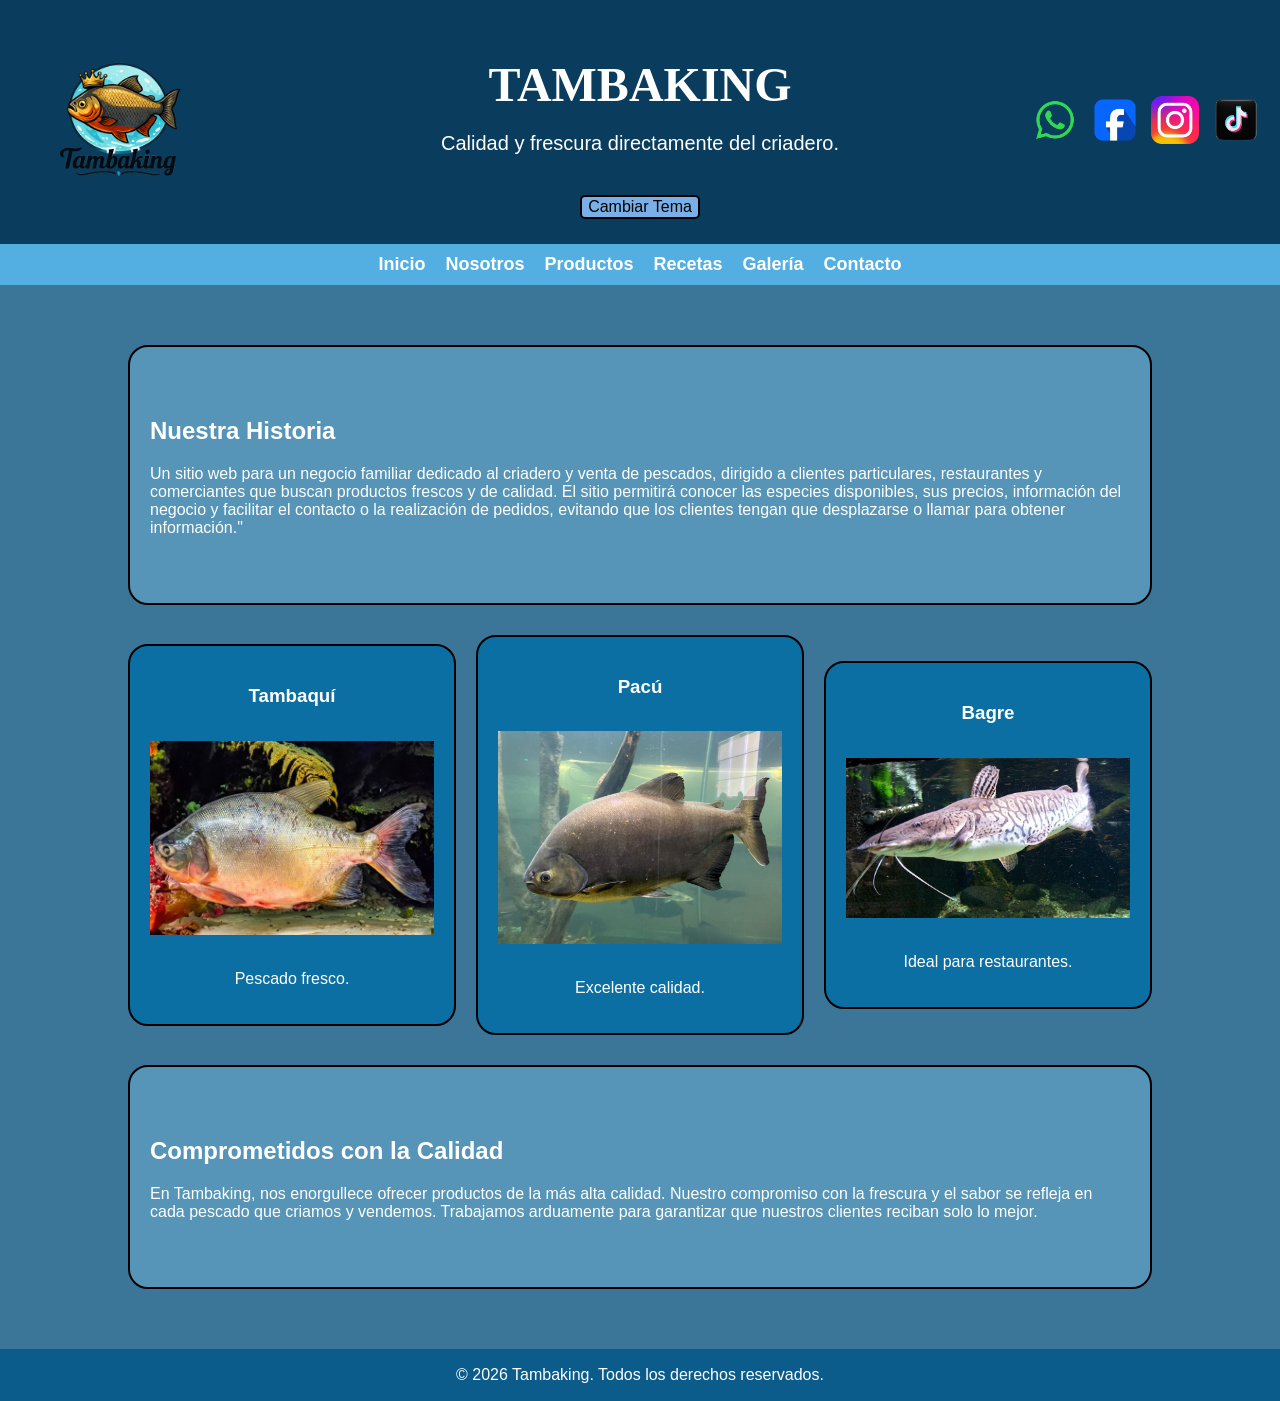
<file: index.html>
<!DOCTYPE html>
<html lang="es">

<head>
    <meta charset="UTF-8">
    <meta name="viewport" content="width=device-width, initial-scale=1">
    <title>Tambaking</title>

    <link rel="stylesheet" href="css/style.css">
</head>

<body>

    <header>

        <div class="logo">
            <img src="img/logov2.png" alt="Logo de Tambaking">
        </div>
        <div class="titulo">
            <h1>TAMBAKING</h1>

            <p>Calidad y frescura directamente del criadero.</p>

            <button type="button" id="btn-tema" class="buttonMode">Cambiar Tema</button>

        </div>

        <div class="redes">
            <a href="#"><img src="img/iconos/whatsapp.webp" alt="WhatsApp"></a>
            <a href="#"><img src="img/iconos/facebook.webp" alt="Facebook"></a>
            <a href="#"><img src="img/iconos/instagram.webp" alt="Instagram"></a>
            <a href="#"><img src="img/iconos/tiktok.webp" alt="TikTok"></a>
        </div>

        <button class="menu-toggle" id="menu-toggle">☰</button>

    </header>
    <nav class="menu" id="menu">
        <a href="index.html">Inicio</a>
        <a href="nosotros.html">Nosotros</a>
        <a href="productos.html">Productos</a>
        <a href="recetas.html">Recetas</a>
        <a href="galeria.html">Galería</a>
        <a href="contacto.html">Contacto</a>
    </nav>

    <main>
        <section class="historia">
            <article>
                <h2>Nuestra Historia</h2>
                <p>Un sitio web para un negocio familiar dedicado al criadero y venta de pescados,
                    dirigido a clientes particulares, restaurantes y comerciantes que buscan productos frescos y
                    de calidad. El sitio permitirá conocer las especies disponibles, sus precios,
                    información del negocio y facilitar el contacto o la realización de pedidos,
                    evitando que los clientes tengan que desplazarse o llamar para obtener información."
                </p>
            </article>
        </section>

        <section class="productos">

            <article>
                <h3>Tambaquí</h3>
                <img src="img/tambaqui.jpeg" alt="Tambaquí">
                <p>Pescado fresco.</p>
            </article>

            <article>
                <h3>Pacú</h3>
                <img src="img/pacu.jpg" alt="Pacú">
                <p>Excelente calidad.</p>
            </article>

            <article>
                <h3>Bagre</h3>
                <img src="img/surubi.jpg" alt="Surubi">
                <p>Ideal para restaurantes.</p>
            </article>

        </section>

        <section class="calidad">
            <h2>Comprometidos con la Calidad</h2>
            <p>En Tambaking, nos enorgullece ofrecer productos de la más alta calidad.
                Nuestro compromiso con la frescura y el sabor se refleja en cada pescado
                que criamos y vendemos. Trabajamos arduamente para garantizar que nuestros
                clientes reciban solo lo mejor.</p>
        </section>

    </main>

    <footer>

        <p>&copy; 2026 Tambaking. Todos los derechos reservados.</p>

    </footer>
    <script src="js/main.js"></script>
</body>

</html>
</file>
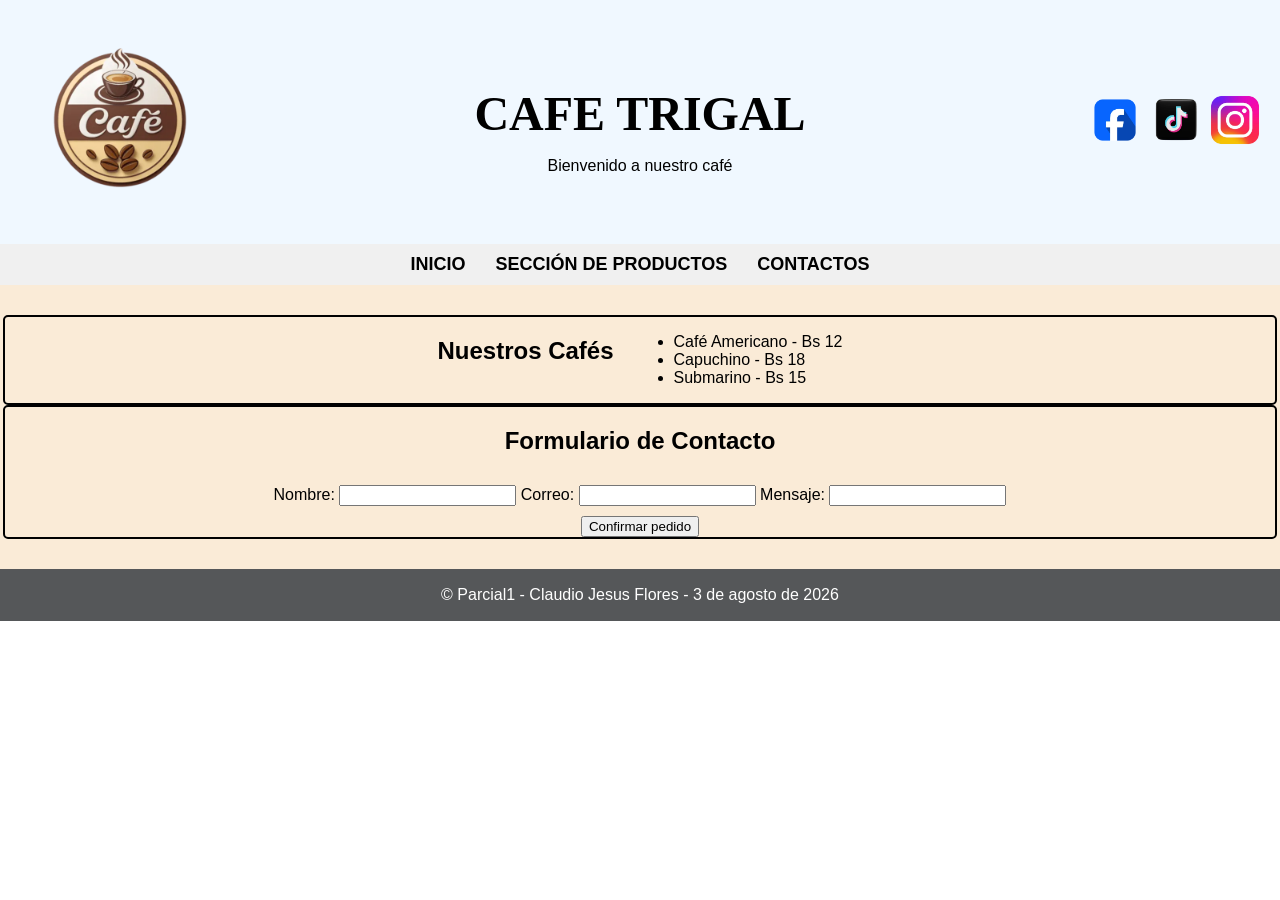
<file: PARCIAL1/index.html>
<!DOCTYPE html>
<html lang="en">

<head>
    <meta charset="UTF-8">
    <meta name="viewport" content="width=device-width, initial-scale=1.0">
    <title>CAFE TRIGAL</title>
    <link rel="stylesheet" href="/PARCIAL1/styles.css">
</head>

<body>
    <header>
        <div class="logo">
            <img src="img/logo.webp" alt="Logo de la empresa">
        </div>
        <div class="titulo">
            <h1>CAFE TRIGAL</h1>
            <p>Bienvenido a nuestro café</p>
        </div>
        <div class="redes">
            <a href="#"><img src="/PARCIAL1/img/facebook.webp" alt="Facebook"></a>
            <a href="#"><img src="/PARCIAL1/img/tiktok.webp" alt="TikTok"></a>
            <a href="#"><img src="/PARCIAL1/img/instagram.webp" alt="Instagram"></a>
        </div>

    </header>
    <nav class="menu">
        <a href="#">INICIO</a>
        <a href="#cafe">SECCIÓN DE PRODUCTOS</a>
        <a href="#contacto">CONTACTOS</a>
    </nav>
    <main>
        <section class="cafe" id="cafe">
            <h2>Nuestros Cafés</h2>
            <ul>
                <li>Café Americano - Bs 12</li>
                <li>Capuchino - Bs 18</li>
                <li>Submarino - Bs 15</li>
            </ul>
        </section>
        <section class="contacto" id="contacto">
            <h2>Formulario de Contacto</h2>
            <form id="formulario-contacto">
                <label for="nombre">Nombre:</label>
                <input type="text" id="nombre" name="nombre" required>

                <label for="correo">Correo:</label>
                <input type="email" id="correo" name="correo" required>

                <label for="mensaje">Mensaje:</label>
                <input type="text" id="mensaje" name="mensaje" required>
            </form>

            <button id="btn-confirmar">Confirmar pedido</button>
            <p id="mensaje-respuesta" class="oculto"></p>

        </section>
    </main>
    <footer>
        <p>&copy; Parcial1 - Claudio Jesus Flores - 3 de agosto de 2026 </p>
    </footer>
    <script src="/PARCIAL1/script.js"></script>
</body>

</html>
</file>
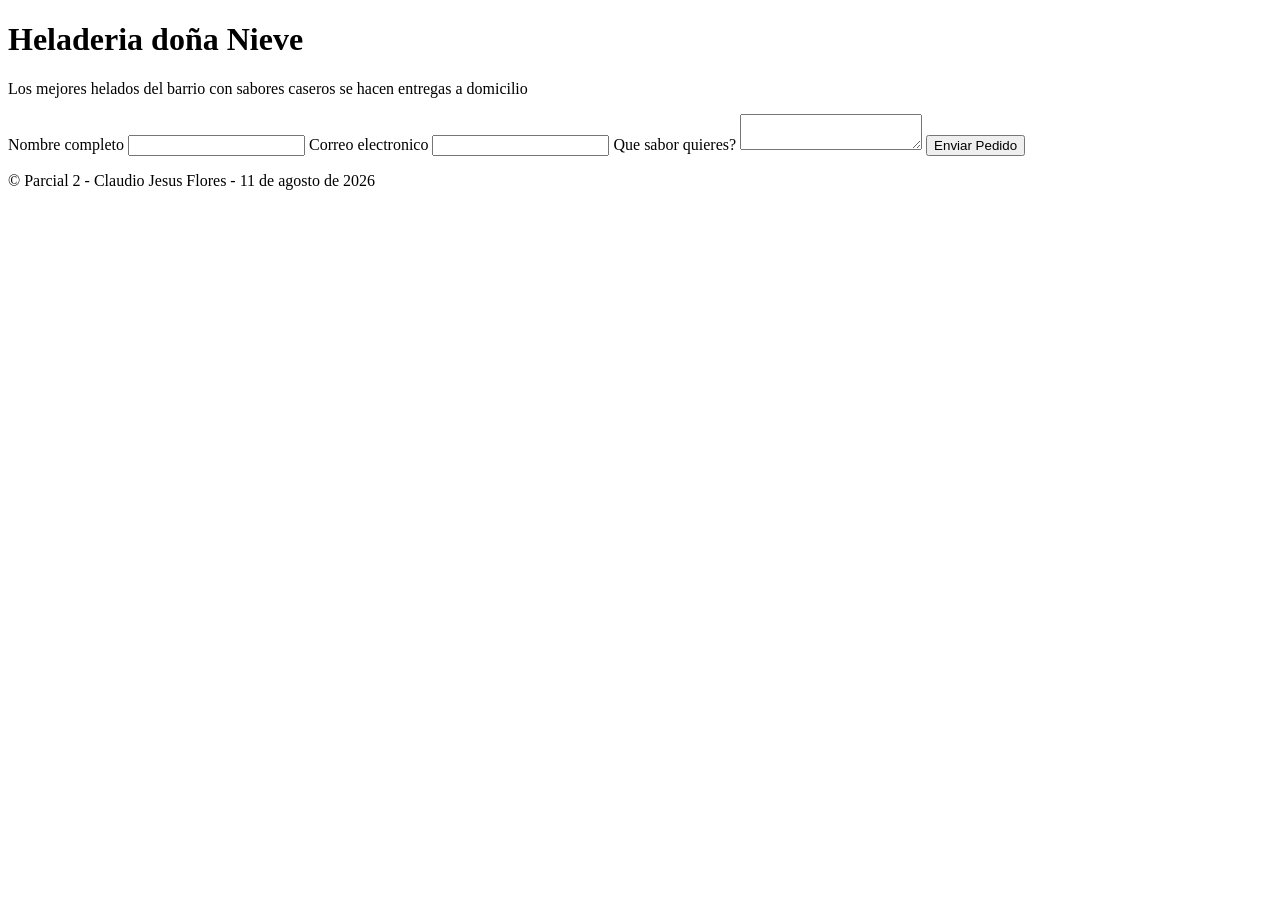
<file: PARCIAL2/index.html>
<!DOCTYPE html>
<html lang="en">

<head>
    <meta charset="UTF-8">
    <meta name="viewport" content="width=device-width, initial-scale=1.0">
    <title>HELADERIA DOÑA NIEVE</title>
    <link rel="stylesheet" href="styles.css">
</head>

<body>
    <header>
        <h1>Heladeria doña Nieve</h1>
        <p>Los mejores helados del barrio con sabores caseros se hacen entregas a domicilio </p>
    </header>
    <section>
        <form id="form-helados" novalidate method="POST" action="procesar.php">
            <label for="nombre">Nombre completo</label>
            <input type="text" id="nombre" name="nombre" required>

            <label for="correo">Correo electronico</label>
            <input type="text" id="correo" name="correo" required>

            <label for="sabores">Que sabor quieres?</label>
            <textarea name="sabores" id="sabores"></textarea>

            <button type="submit">Enviar Pedido</button>
            <p id="aviso-helados" class="aviso"></p>
        </form>

    </section>
    <footer>
        <p>&copy; Parcial 2 - Claudio Jesus Flores - 11 de agosto de 2026</p>
    </footer>
    <script src="script.js"></script>
</body>

</html>
</file>
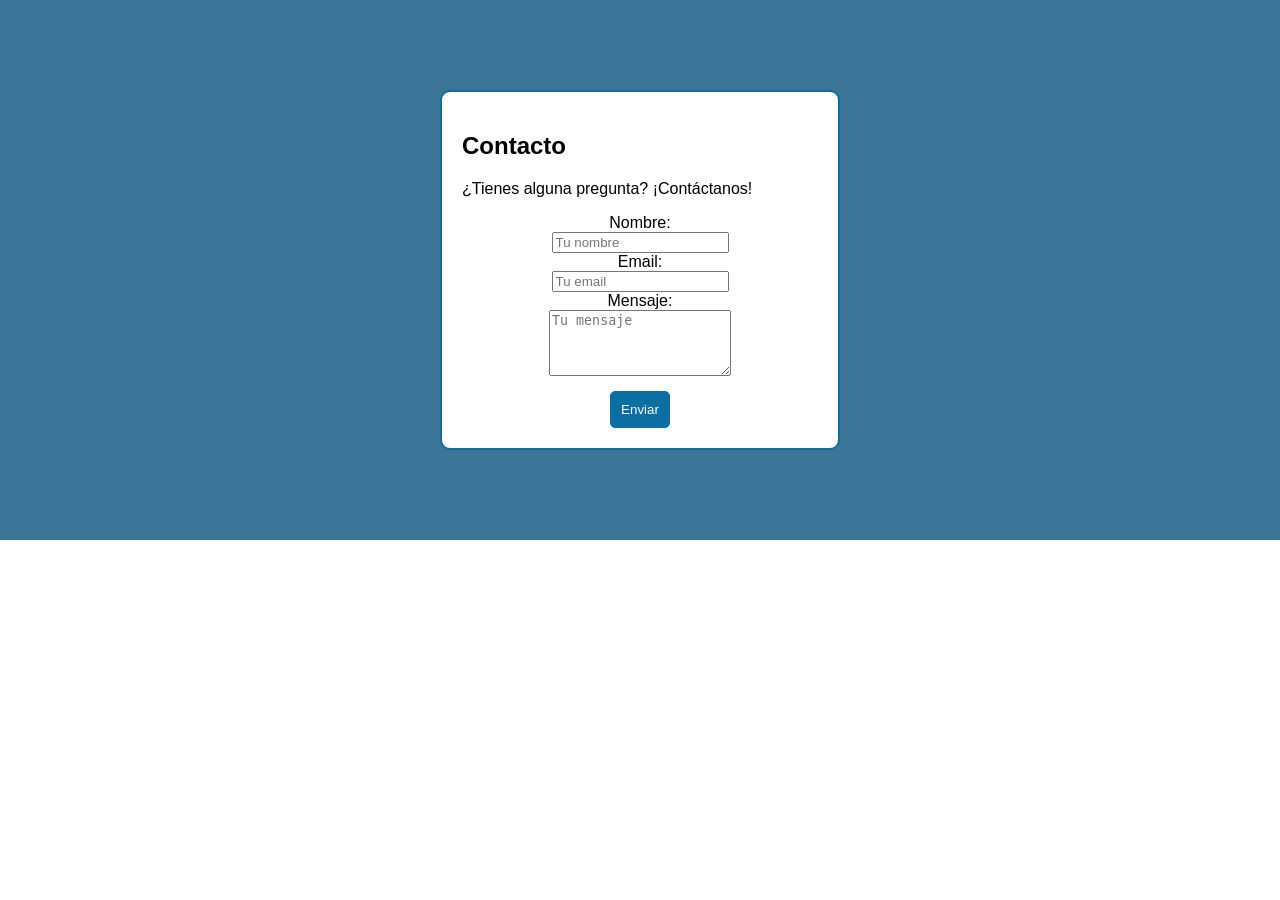
<file: contacto.html>
<!DOCTYPE html>
<html lang="es">

<head>
    <meta charset="UTF-8">
    <meta name="viewport" content="width=device-width, initial-scale=1">
    <title>Contacto - Tambaking</title>

    <link rel="stylesheet" href="css/style.css">
</head>

<body>
    <main>
        <section class="contacto">
            <h2>Contacto</h2>
            <p>
                ¿Tienes alguna pregunta? ¡Contáctanos!

            </p>
            <form id="form-contacto" method=post action="procesar.php" novalidate>
                <label for="nombre">Nombre:</label>
                <input type="text" id="nombre" name="nombre" placeholder="Tu nombre" required>

                <label for="email">Email:</label>
                <input type="email" id="email" name="email" placeholder="Tu email" required>

                <label for="mensaje">Mensaje:</label>
                <textarea id="mensaje" name="mensaje" rows="4" placeholder="Tu mensaje" required></textarea>

                <button type="submit">Enviar</button>
                <p id="error-pedido" class="aviso"></p>
            </form>
        </section>
    </main>
    <script src="js/contacto.js"></script>
</body>
</file>
<file: css/style.css>
body{
    margin: 0;
    font-family: Arial, Helvetica, sans-serif;
}

header{
    background-color: #093C5D;
    display: flex;
    justify-content: space-between;
    align-items: center;

    margin: 0 auto;
    padding: 20px;
}
main{
    padding: 30px 0px;
    background-color: #3B7597;
}
.buttonMode{
    margin-top: 20px;
    background-color: #7ab0e7;
    color: black;
    border-radius: 5px;
    border: 2px solid black;
    font-family: Arial, Helvetica, sans-serif;
    font-size: 16px;

}.logo{
    width: 20%;
}
.titulo{
    width: 60%;
    text-align: center;
}
.titulo h1{
    font-family: georgia, 'Times New Roman', Times, serif;
    font-size: 48px;
    margin-bottom: 10px;
    color: white;
}.titulo p{
    font-size: 20px;
    color: white;
}

.redes{
    width: 20%;
    display: flex;
    justify-content: flex-end;
    gap: 10px;
}
.redes img{
    width: 50px;
    transition: 0.3s;
}
.redes img:hover{
    transform: scale(1.15);
}


.logo img{
    width: 200px;
}

.menu {
    display: flex;
    background-color: #53afe1;
    justify-content: center;
    gap: 20px;
    padding: 10px 0px;
}
.menu a{
    text-decoration: none;
    color: white;
    font-size: 18px;
    font-weight: bold;
    transition: 0.3s;
}
.menu a:hover{
    color: #313675;
}
.menu-toggle {
    display: none;
    background-color: #53afe1;
    color: white;
    border: none;
    font-size: 24px;
    cursor: pointer;
    border-radius: 5px;
    
}

body.modo-claro main{
    background-color: #d7eef8;
    color: black;
}
body.modo-claro header {
    background-color: #d6eefe;
    color: black;
}
body.modo-claro .titulo h1{
    color: black;
}
body.modo-claro header p{
    color: black;
}
body.modo-claro nav{
    background-color: #b4def5;
}
body.modo-claro nav a{
    color: black;
}
body.modo-claro nav a:hover{
    color: #313675;
}
body.modo-claro .historia{
    background-color: #b4def5;
    color: black;
}
body.modo-claro .productos article{
    background-color: #b4def5;
    color: black;
}
body.modo-claro .calidad{
    background-color: #b4def5;
    color: black;
}
body.modo-claro footer{
    background-color: #b4def5;
    color: black;
}

@media (max-width: 768px){

    header{
        flex-direction: column;
        text-align: center;
    }

    .logo,
    .titulo,
    .redes{
        width: 100%;
    }

    .redes{
        justify-content: center;
        margin-top: 15px;
    }
    nav {
        flex-direction: column;
        justify-content: center;
        align-items: center;
        gap: 10px;
    }
    .productos{
        flex-direction: column;
    }

    .productos article{
        width: 100%;
    }
    .menu-toggle {
        display: block;
    }
    .menu {
        display: none;
        flex-direction: column;
        align-items: center;
        gap: 10px;
    }
    .menu a {
        display: block;
        width: 100%;
        text-align: center;
    }
    .menu.active {
        display: flex;
    }

}

.historia{
    text-align: left;
    background-color: #5695b7;
    color: white;
    padding: 50px 20px;
    width: 80%;
    margin: 30px auto;

    border: 2px solid black;
    border-radius: 20px;
}

.productos{
    width: 80%;
    margin: 30px auto;

    display: flex;
    align-items: center;
    justify-content: center;
    gap: 20px;
}
 .productos article{
    flex: 1;
    padding: 20px;

    border: 2px solid black;
    border-radius: 20px;
    background-color: #0b6fa4;
    color: white;
    text-align: center;

 }
 .productos article img{
    width: 100%;
    /*display: block;*/
    margin: 15px auto;
 }
 .calidad{
    text-align: left;
    background-color: #5695b7;
    color: white;
    padding: 50px 20px;
    width: 80%;
    margin: 30px auto;

    border: 2px solid black;
    border-radius: 20px;
 }

footer{
    background-color: #0b5c8a;
    color: white;
    text-align: center;
    padding: 1px 0px;

}

.contacto{
    width: 400px;
    margin: 60px auto;
    padding: 20px;
    background-color: white;
    border: 2px solid #0b6fa4;
    border-radius: 10px;
    
}
.contacto form {
    display: flex;
    flex-direction: column;
    align-items: center;
}
.contacto button{
    margin-top: 15px;
    padding: 10px;
    border: 1px solid #0b6fa4;
    border-radius: 5px;
    background-color: #0b6fa4;
    color: white;
}
.contacto button:hover{
    background-color: #09567f;
}
.aviso{
    display: none;
    margin-top: 10px;
    font-size: 14px;
}
.aviso.exito{
    display: block;
    color: green;
}
.aviso.error{
    display: block;
    color: red;
}
*{
    box-sizing: border-box;
    /*outline: 1px solid red;*/
}
</file>
<file: PARCIAL1/styles.css>
body{
    margin: 0;
    font-family: Arial, Helvetica, sans-serif;
    overflow-x:hidden;
}
header{
    background-color: aliceblue;
    display: flex;
    justify-content: space-between;
    align-items: center;

    margin: 0 auto;
    padding: 20px;
}
main{
    padding: 30px 3px;
    background-color: antiquewhite;
}
.logo img{
    width: 200px;

}
.logo{
    width: 20%;
}
.titulo{
    width: 60%;
    text-align: center;
}
.titulo h1{
    font-family: Georgia, 'Times New Roman', Times, serif;
    font-size: 48px;
    margin-bottom: 10px;
    color: black;
}
.redes{
    width: 20%;
    display: flex;
    justify-content: flex-end;
    gap: 10px;
}
.redes img{
    width: 50px;
    transition: 0.3s;
}
.menu{
    display: flex;
    background-color: #f0f0f0;
    justify-content: center;
    gap: 30px;
    padding: 10px 0px;
}
.menu a{
    text-decoration: none;
    color: black;
    font-size: 18px;
    font-weight: bold;
    transition: 0.3s;
}
.menu :hover{
    color: blueviolet;
}
.oculto{
    display: none;
}
.cafe{
    display: flex;
    flex-wrap: wrap;
    justify-content: center;
    gap: 20px;
    border: 2px solid black;
    border-radius: 5px;
}
.contacto{
    display: flex;
    flex-direction: column;
    align-items: center;
    gap: 10px;
    border: 2px solid black;
    border-radius: 5px;
}
@media (max-width: 800px){
    header{
        flex-direction: column;
        text-align: center;
    }
    
    .logo,
    .titulo,
    .redes{
        width: 100%;
    }
    .redes{
        justify-content: center;
        margin-top: 15px;
    }
    .menu {
        flex-direction: column;
        justify-content: center;
        align-items: center;
        gap: 10px;
    }
    .menu a {
        display: block;
        width: 100%;
        text-align: center;
    }
}
footer{
    background-color: #555759;
    color: white;
    text-align: center;
    padding: 1px 0px;
}
</file>
<file: PARCIAL2/styles.css>
.aviso { display: none; }
.aviso.error { display: block; color: #b00020; }
.aviso.exito { display: block; color: #1b7f3b; }
</file>
